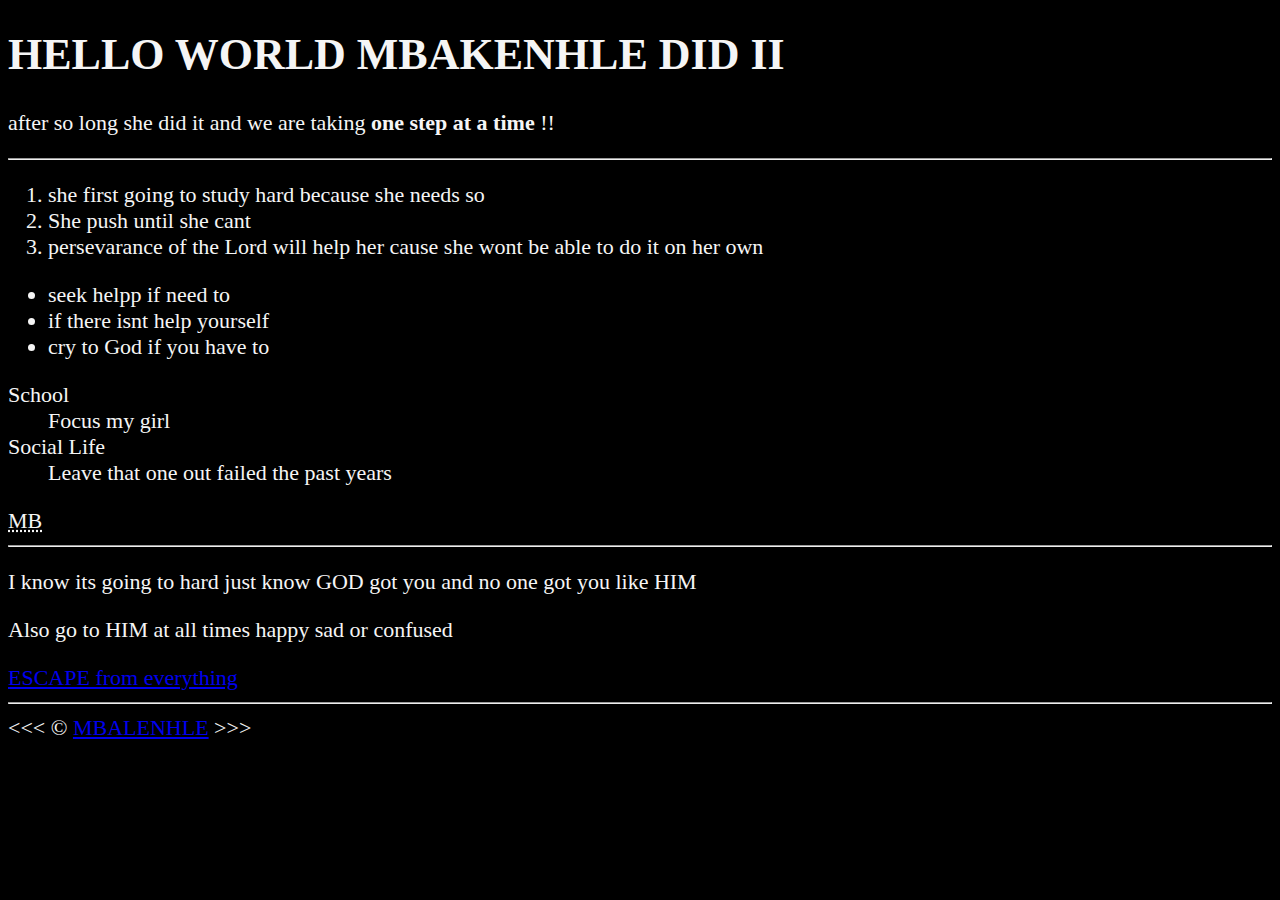
<file: index.html>
<!DOCTYPE html>
<html lang="en">
    <head>
        <meta charset="UTF-8">
        <meta name="author"  content="Mbaliegh">
        <meta name="description" content="Learning html">

        <title>
            MY FIRST WEB PAGE
        </title>
        
        <link rel="icon" href="html5.png" type="image/x-icon">
        <link rel="stylesheet" href="main.css" type="text/css">
    </head>

    <body>
        <h1>
            HELLO WORLD MBAKENHLE DID II
        </h1>
        <p>after so long she did it and we are taking <strong>one step at a time </strong>!!</p>


        <hr>

        <ol>
            <li>she first going to study hard because she needs so</li>
            <li>She push until she cant</li>
            <li>persevarance of the Lord will help her cause she wont be able to do it on her own</li>
        </ol>

        <ul>
            <li>seek helpp if need to</li>
            <li>if there isnt help yourself</li>
            <li>cry to God if you have to</li>
        </ul>

        <dl>
            <dt>School</dt>
            <dd>Focus my girl</dd>
            <dt>Social Life</dt>
            <dd>Leave that one out failed the past years</dd>
        </dl>

        <abbr title="MBALENHLE BALOYI">MB</abbr>
        <hr>
        <p>I know its going to hard just know GOD got you and no one got you like HIM</p>
        <p>Also go to HIM at all times happy sad or confused</p>
        <a href="https://music.youtube.com/playlist?list=PLqu8_nJEH0QjX-6RwgHePiHyuyOkTrsPZ" target="_blank">ESCAPE from everything</a>
        <hr>

        &lt;&lt;&lt; &copy; <a href="about.html">MBALENHLE</a> &gt;&gt;&gt;



    </body>
















</html>
</file>
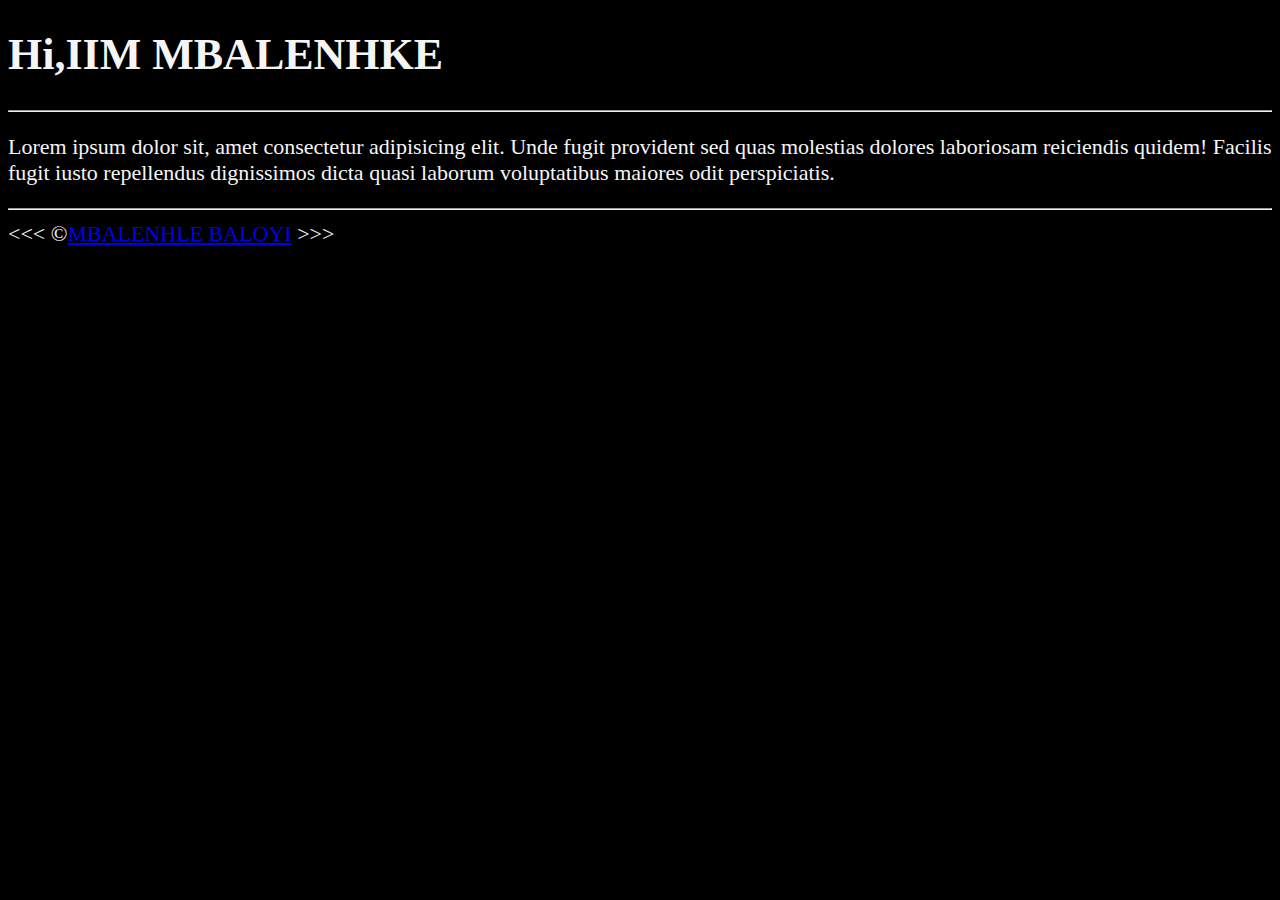
<file: about.html>
<!DOCTYPE html>   
<html lang="en">
    <head>
        <meta charset="UTF-8">
        <meta name="author" content="lollipop">
        <meta name="description" content="this page is about MBALENHLE BALOYI">
        <title>ABOUT ME</title>
        <link rel="icon" href="html5.png" type="image/x-icon">
        <link rel="stylesheet" href="main.css" type="text/css">
    </head>




    <body>
        <h1>Hi,IIM MBALENHKE</h1>  <!--stands to for heading the biggest heading-->
        <hr>

        <p>
            Lorem ipsum dolor sit, amet consectetur adipisicing elit. 
            Unde fugit provident sed quas molestias dolores laboriosam reiciendis quidem! 
            Facilis fugit iusto repellendus dignissimos dicta quasi laborum voluptatibus maiores odit perspiciatis.

        </p>
        <hr>

        &lt;&lt;&lt; &copy;<a href="about.html">MBALENHLE BALOYI</a>  &gt;&gt;&gt;


    </body>





</html>
</file>
<file: main.css>
html{
    font-size: 22px;



}
body{

    background-color: black;
    color: whitesmoke;
}
</file>
